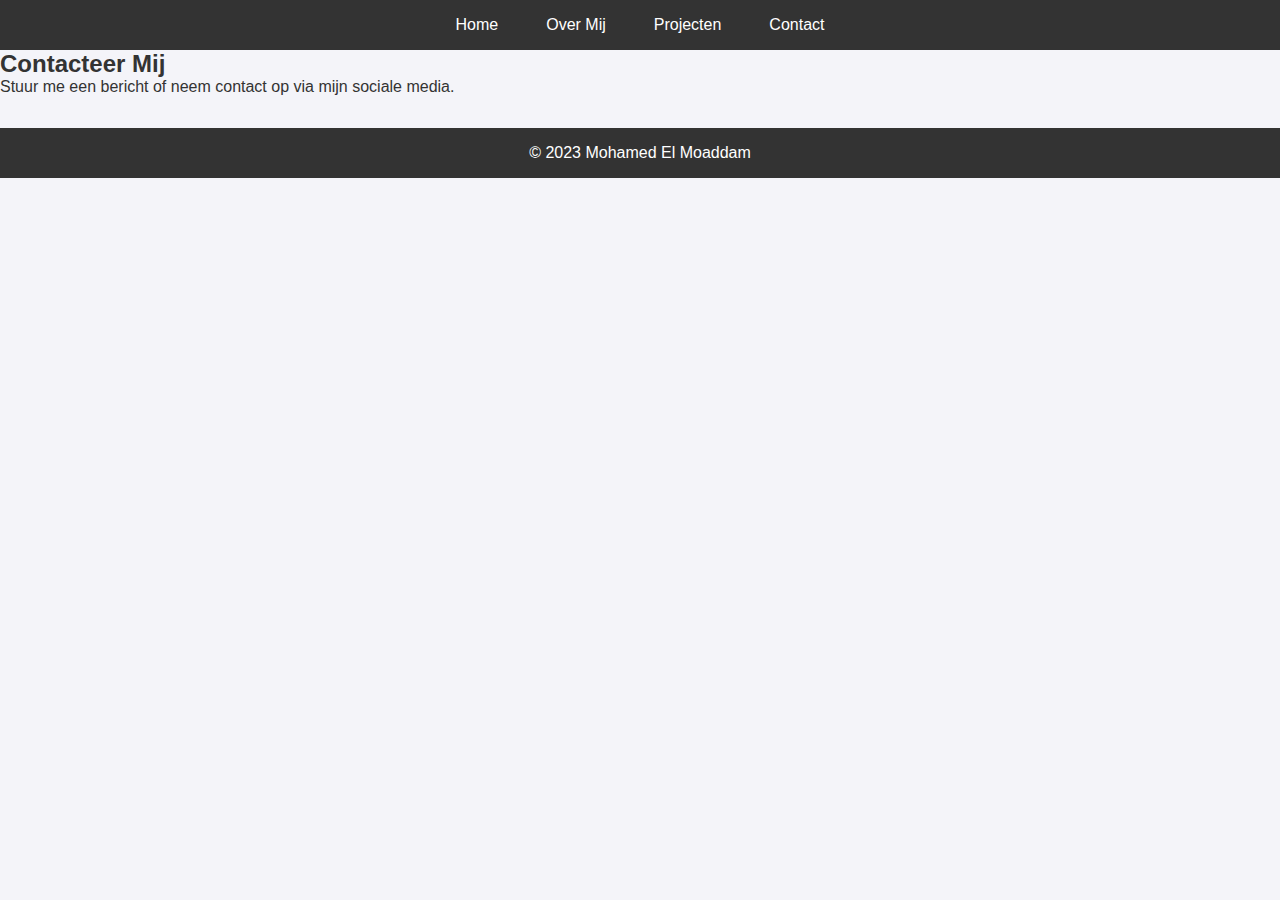
<file: contact.html>
<!DOCTYPE html>
<html lang="nl">
<head>
    <meta charset="UTF-8">
    <meta name="viewport" content="width=device-width, initial-scale=1.0">
    <title>Contact</title>
    <link rel="stylesheet" href="style.css">
</head>
<body>
    <header>
        <nav>
            <ul>
                <li><a href="index.html">Home</a></li>
                <li><a href="about.html">Over Mij</a></li>
                <li><a href="projects.html">Projecten</a></li>
                <li><a href="contact.html">Contact</a></li>
            </ul>
        </nav>
    </header>

    <section class="contact">
        <h2>Contacteer Mij</h2>
        <p>Stuur me een bericht of neem contact op via mijn sociale media.</p>
        <!-- Voeg een contactformulier toe als je wilt -->
    </section>

    <footer>
        <p>&copy; 2023 Mohamed El Moaddam</p>
    </footer>
</body>
</html>
</file>
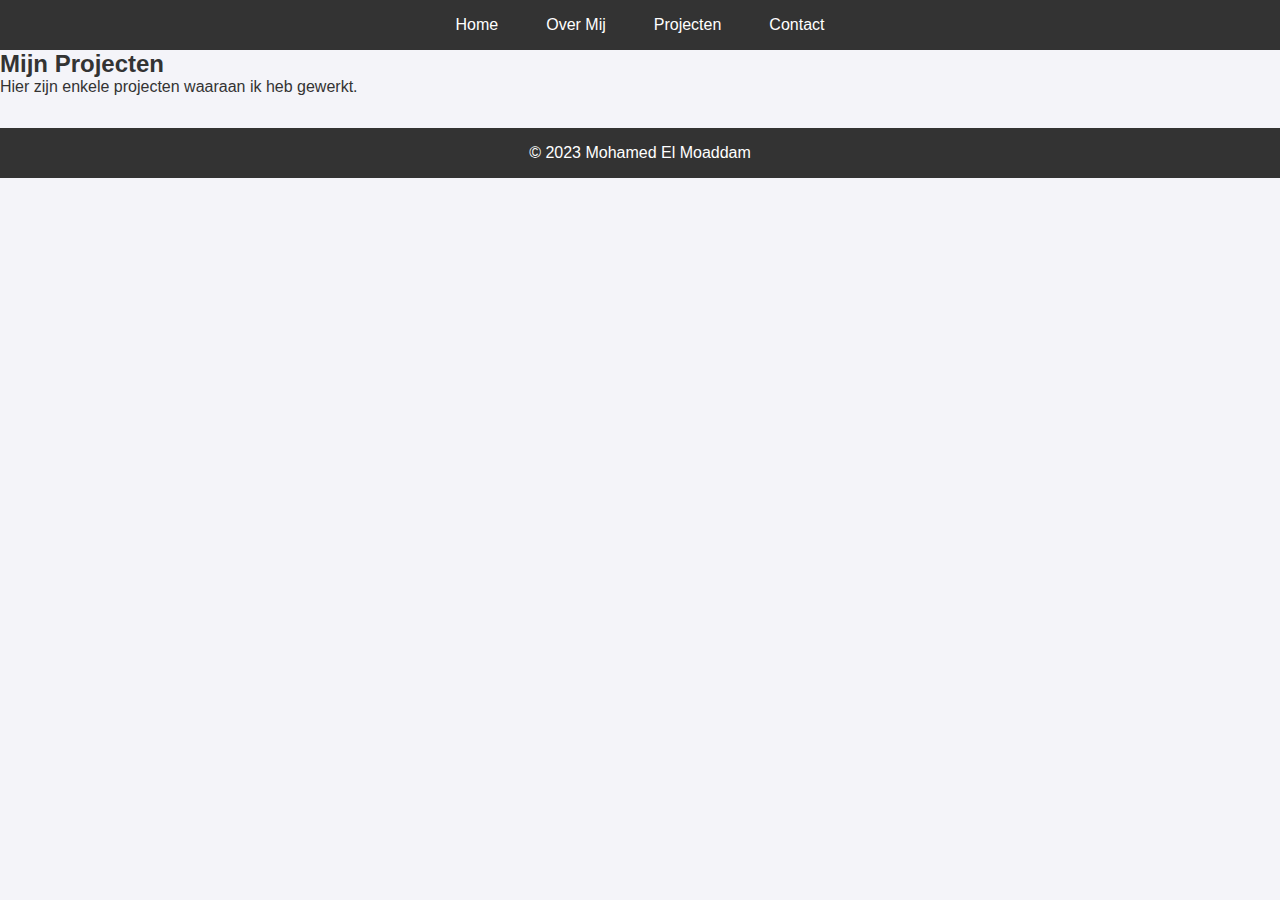
<file: projects.html>
<!DOCTYPE html>
<html lang="nl">
<head>
    <meta charset="UTF-8">
    <meta name="viewport" content="width=device-width, initial-scale=1.0">
    <title>Projecten</title>
    <link rel="stylesheet" href="style.css">
</head>
<body>
    <header>
        <nav>
            <ul>
                <li><a href="index.html">Home</a></li>
                <li><a href="about.html">Over Mij</a></li>
                <li><a href="projects.html">Projecten</a></li>
                <li><a href="contact.html">Contact</a></li>
            </ul>
        </nav>
    </header>

    <section class="projects">
        <h2>Mijn Projecten</h2>
        <p>Hier zijn enkele projecten waaraan ik heb gewerkt.</p>
        <!-- Voeg projectafbeeldingen en beschrijvingen toe -->
    </section>

    <footer>
        <p>&copy; 2023 Mohamed El Moaddam</p>
    </footer>
</body>
</html>
</file>
<file: style.css>
* {
    margin: 0;
    padding: 0;
    box-sizing: border-box;
}

body {
    font-family: Arial, sans-serif;
    background-color: #f4f4f9;
    color: #333;
}

header {
    background-color: #333;
    color: white;
    padding: 1em 0;
    text-align: center;
}

header h1 {
    margin-bottom: 0.5em;
}

header nav ul {
    list-style: none;
    display: flex;
    justify-content: center;
    gap: 1em;
}

header nav ul li {
    display: inline;
}

header nav ul li a {
    color: white;
    text-decoration: none;
    padding: 0.5em 1em;
    transition: background 0.3s;
}

header nav ul li a:hover {
    background-color: #555;
}

.intro, .about {
    padding: 2em;
    text-align: center;
}

.about img {
    width: 150px;
    border-radius: 50%;
    margin-top: 1em;
}

footer {
    text-align: center;
    padding: 1em 0;
    background-color: #333;
    color: white;
    margin-top: 2em;
}
</file>
